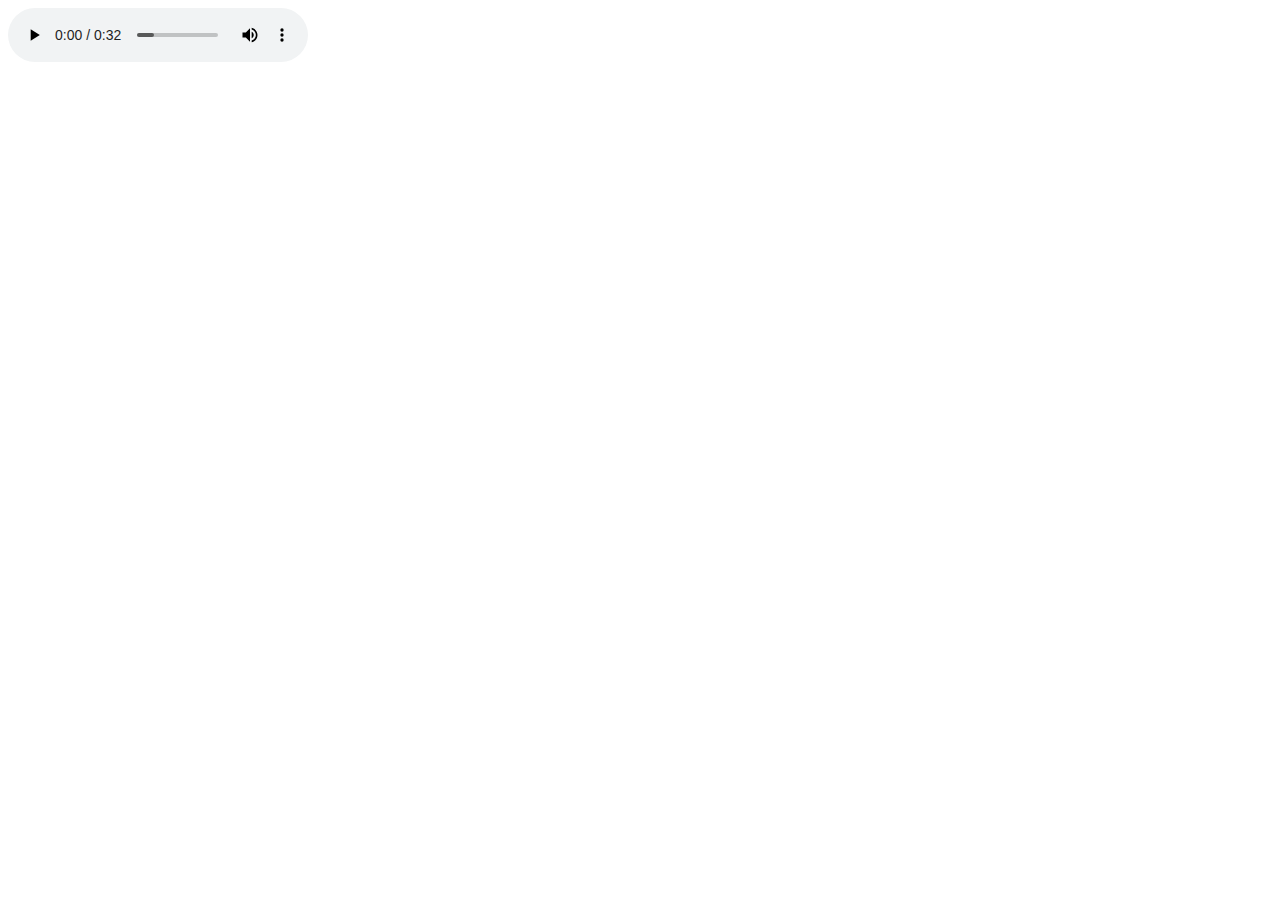
<file: Frontend/public/audioWeb/index.html>
<!DOCTYPE html>

<head>
    <title>Audio de teste</title>
    <style type='text/css'></style>
</head>

<body>
    <audio controls autoplay>
        <source src="MP3 mobile-rington..mp3" type="audio/mp3" />
        <source src="OGG mobile-rington..ogg" type="audio/ogg" />
        <source src="WAV mobile-rington..wav" type="audio/wav" />
        <p>Esse recurso não funciona neste navegador.</p>
    </audio>

</body>
</file>
